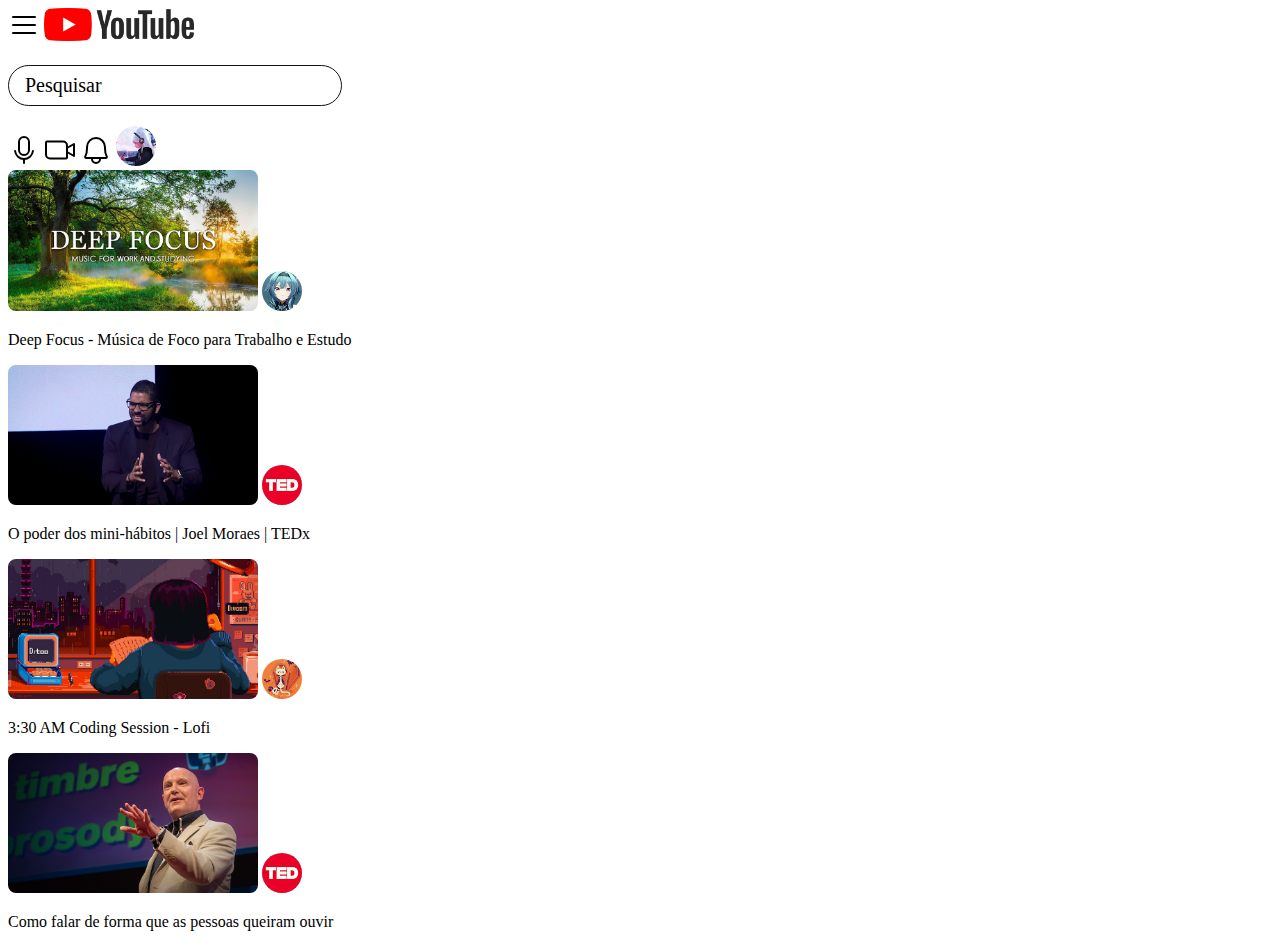
<file: formacao-pleno/31-html-e-css/modulo 2/0. Projeto inicial [FLEXBOX]/index.html>
<!DOCTYPE html>
<html lang="en">
<head>
    <meta charset="UTF-8">
    <meta name="viewport" content="width=device-width, initial-scale=1.0">

    <link rel="stylesheet" href="styles.css">

    <title>Flex Box</title>
</head>
<body>

    <header>
            <img src="./assets/list.svg" class="icon" alt="">
            <img src="./assets/youtube-logo.png" class="logo" alt="">
            <p class="search">Pesquisar</p>
            <img src="./assets/microphone.svg" class="icon" alt="">
            <img src="./assets/video-camera.svg" class="icon" alt="">
            <img src="./assets/bell.svg" class="icon" alt="">
            <img src="./assets//usuario.jpg" class="profile-picture" alt="">
    </header>

    <main>
            <img src="./assets/image-1.jpg" class="thumbnail" alt="">
            <img src="./assets//perfil-1.jpg" class="profile-picture" alt="">
            <p>Deep Focus - Música de Foco para Trabalho e Estudo</p>

            <img src="./assets//image-2.jpg" class="thumbnail" alt="">
            <img src="./assets//perfil-2.jpg" class="profile-picture" alt="">
            <p>O poder dos mini-hábitos | Joel Moraes | TEDx</p>

            <img src="./assets/image-3.jpg" class="thumbnail" alt="">
            <img src="./assets//perfil-3.jpg" class="profile-picture" alt="">
            <p>3:30 AM Coding Session - Lofi</p>

            <img src="./assets/image-4.jpg" class="thumbnail" alt="">
            <img src="./assets//perfil-4.jpg" class="profile-picture" alt="">
            <p>Como falar de forma que as pessoas queiram ouvir</p>

    </main>

</body>
</html>
</file>
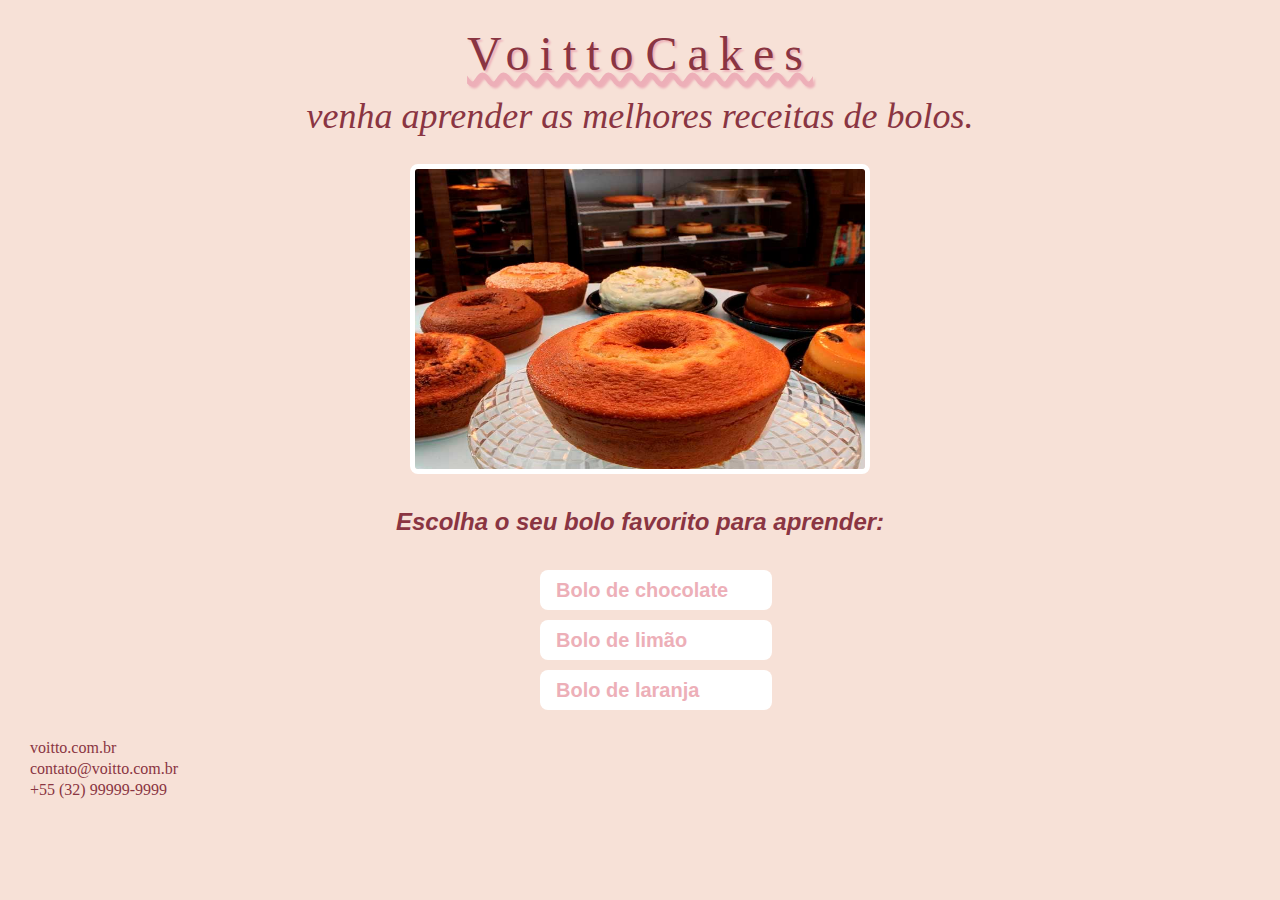
<file: formacao-pleno/31-html-e-css/modulo 1/1677184234046Gabarito+e+Códigos modulo 1 17/Códigos/M1L10/index.html>
<!DOCTYPE html>
<html lang="en">
    <head>
        <meta charset="UTF-8">
        <meta http-equiv="X-UA-Compatible" content="IE=edge">
        <meta name="viewport" content="width=device-width, initial-scale=1.0">
        
        <link rel="stylesheet" href="reset.css">
        <link rel="stylesheet" href="styles.css">
        <title>Voitto Cakes</title>
    </head>
    <body>
        <h1>Voitto Cakes</h1>
        <h2>Venha aprender as melhores receitas de bolos.</h2>
        <img 
            src="./assets/bolos_home.jpg"
            alt="Imagem de vários bolos sobre a mesa"
            title="Bolos da página principal"
        />
        <p>Escolha o seu bolo <strong>favorito</strong> para aprender:</p>
        
        <nav>
            <ul>
                <li><a href="./Receitas/chocolate.html">Bolo de chocolate</a></li>
                <li><a href="./Receitas/limao.html">Bolo de limão</a></li>
                <li><a href="./Receitas/laranja.html">Bolo de laranja</a></li>            
            </ul>   
        </nav>
        

        <ul>
            <li><a href="https://voitto.com.br">voitto.com.br</a></li>
            <li><a href="mailto:contato@voitto.com.br">contato@voitto.com.br</a></li>
            <li><a href="tel:+5532999999999">+55 (32) 99999-9999</a></li>
        </ul>
    </body>
</html>
</file>
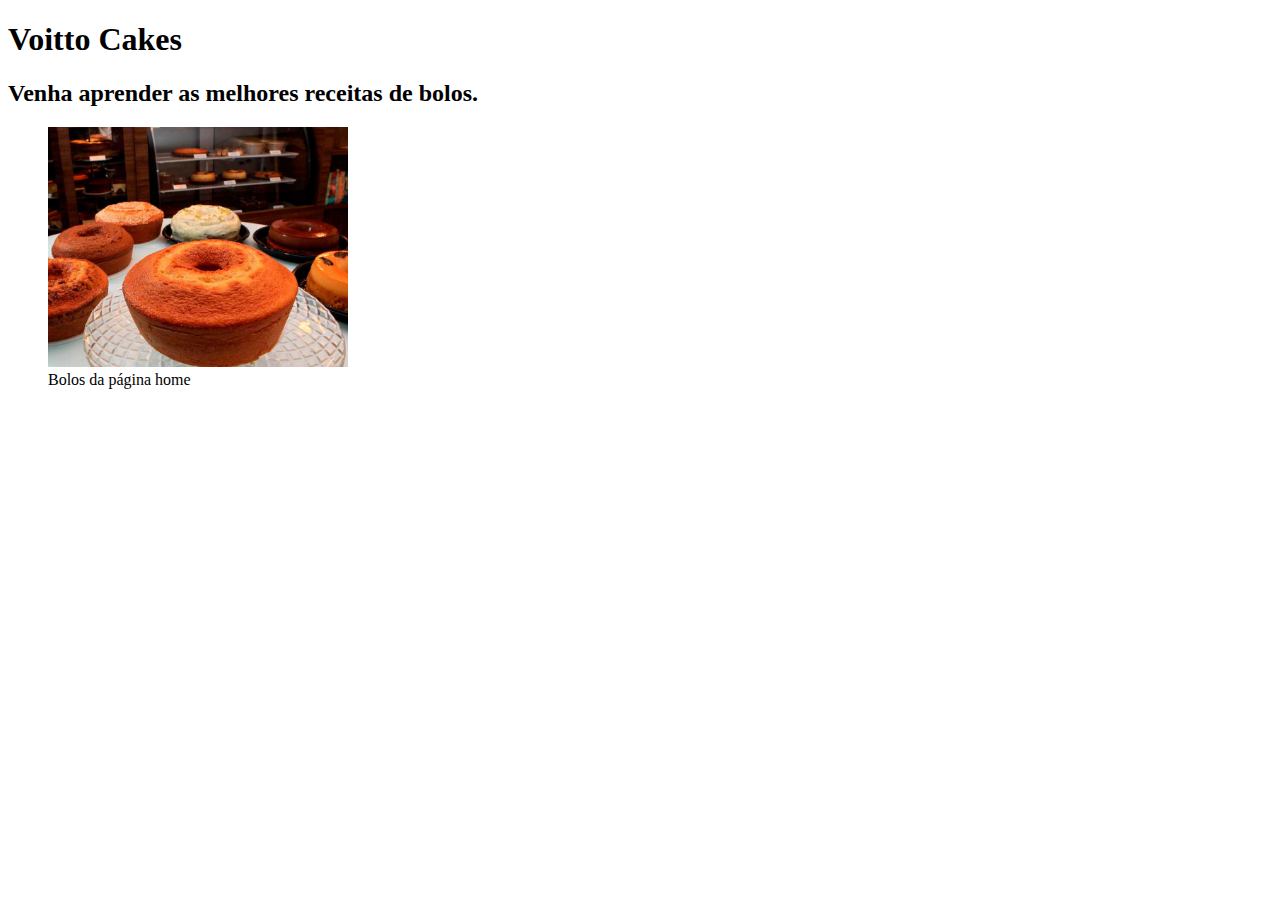
<file: formacao-pleno/31-html-e-css/modulo 1/1677184234046Gabarito+e+Códigos modulo 1 17/Códigos/M1L4/index.html>
<!DOCTYPE html>
<html lang="en">
    <head>
        <meta charset="UTF-8">
        <meta http-equiv="X-UA-Compatible" content="IE=edge">
        <meta name="viewport" content="width=device-width, initial-scale=1.0">
        <title>Voitto Cakes</title>
    </head>
    <body>
        <h1>Voitto Cakes</h1>
        <h2>Venha aprender as melhores receitas de bolos.</h2>
        <figure>
            <img 
                src="./assets/bolos_home.jpg"
                alt="Imagem de vários bolos sobre a mesa"
                width="300"
                title="Bolos da página principal"
            />
            <figcaption>
                Bolos da página home
            </figcaption>    
        </figure>
 
    </body>
</html>
</file>
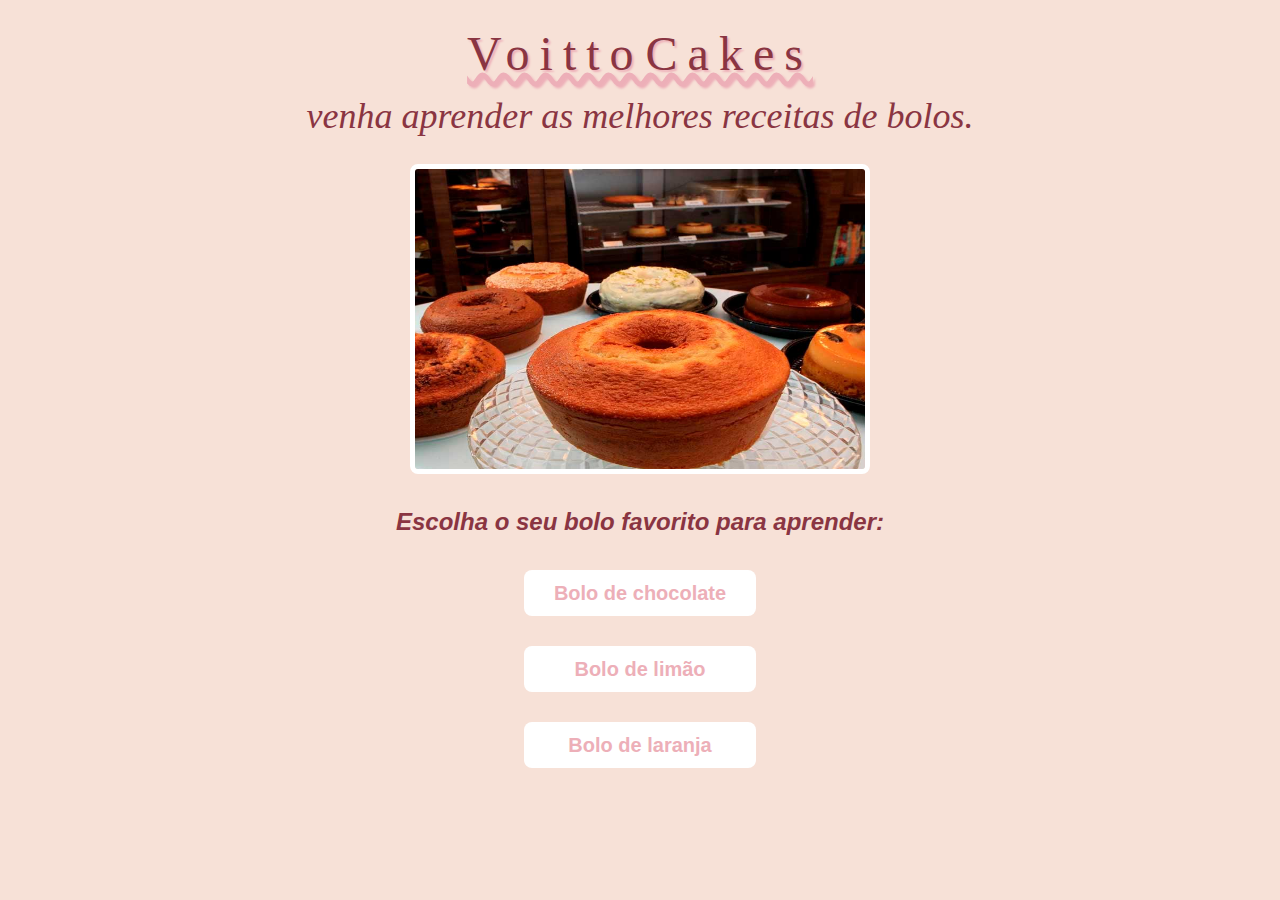
<file: formacao-pleno/31-html-e-css/modulo 1/1677184234046Gabarito+e+Códigos modulo 1 17/Códigos/M1L7/index.html>
<!DOCTYPE html>
<html lang="en">
    <head>
        <meta charset="UTF-8">
        <meta http-equiv="X-UA-Compatible" content="IE=edge">
        <meta name="viewport" content="width=device-width, initial-scale=1.0">
        
        <link rel="stylesheet" href="reset.css">
        <link rel="stylesheet" href="styles.css">
        <title>Voitto Cakes</title>
    </head>
    <body>
        <h1>Voitto Cakes</h1>
        <h2>Venha aprender as melhores receitas de bolos.</h2>
        <img 
            src="./assets/bolos_home.jpg"
            alt="Imagem de vários bolos sobre a mesa"
            title="Bolos da página principal"
        />
        <p>Escolha o seu bolo favorito para aprender:</p>
        <div>Bolo de chocolate</div>
        <div>Bolo de limão</div>
        <div>Bolo de laranja</div>
    </body>
</html>
</file>
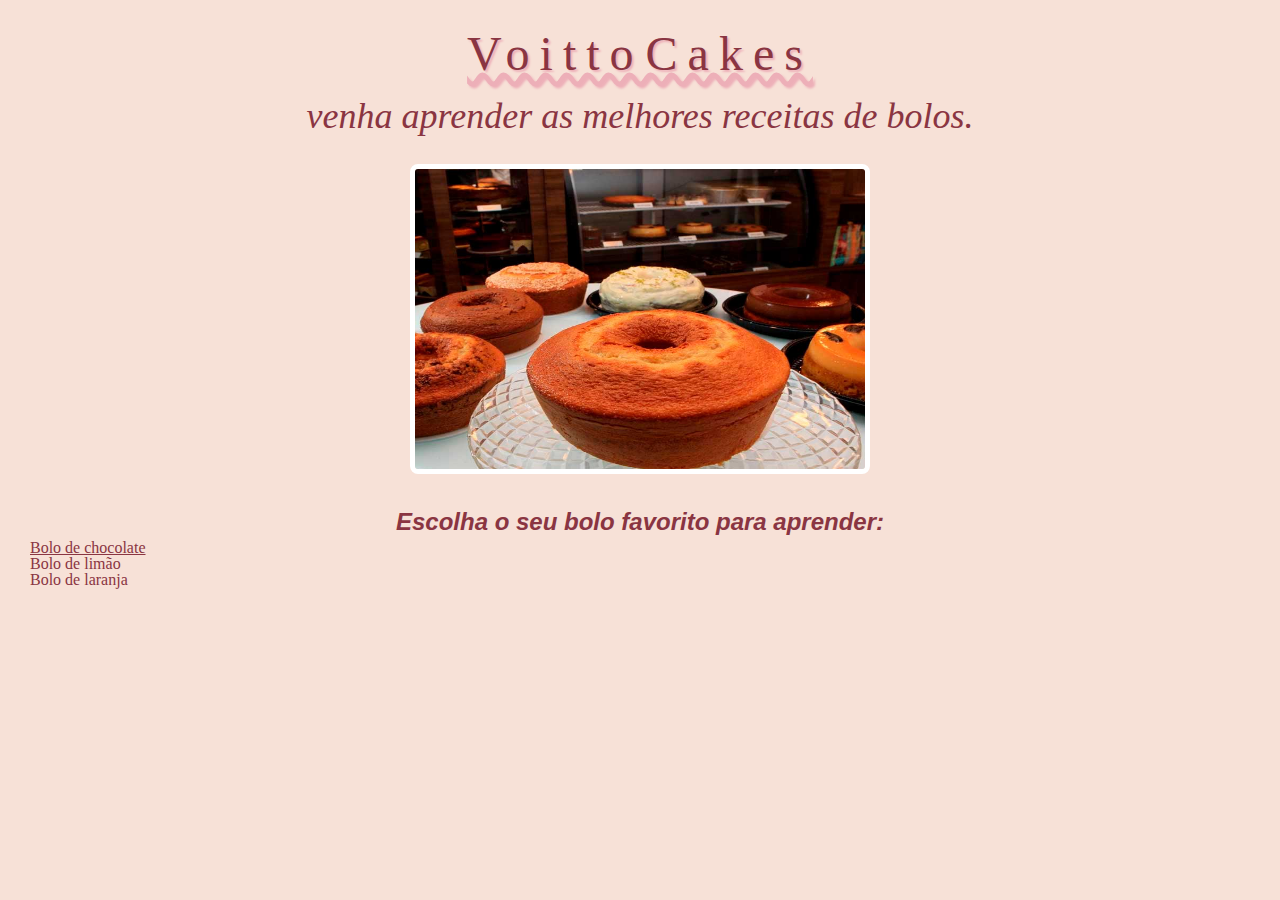
<file: formacao-pleno/31-html-e-css/modulo 1/1677184234046Gabarito+e+Códigos modulo 1 17/Códigos/M1L8/index.html>
<!DOCTYPE html>
<html lang="en">
    <head>
        <meta charset="UTF-8">
        <meta http-equiv="X-UA-Compatible" content="IE=edge">
        <meta name="viewport" content="width=device-width, initial-scale=1.0">
        
        <link rel="stylesheet" href="reset.css">
        <link rel="stylesheet" href="styles.css">
        <title>Voitto Cakes</title>
    </head>
    <body>
        <h1>Voitto Cakes</h1>
        <h2>Venha aprender as melhores receitas de bolos.</h2>
        <img 
            src="./assets/bolos_home.jpg"
            alt="Imagem de vários bolos sobre a mesa"
            title="Bolos da página principal"
        />
        <p>Escolha o seu bolo favorito para aprender:</p>
        <ul>
            <li><a href="https://google.com">Bolo de chocolate</a></li>
            <li><a></a>Bolo de limão</a></li>
            <li><a>Bolo de laranja</a></li>            
        </ul>
    </body>
</html>
</file>
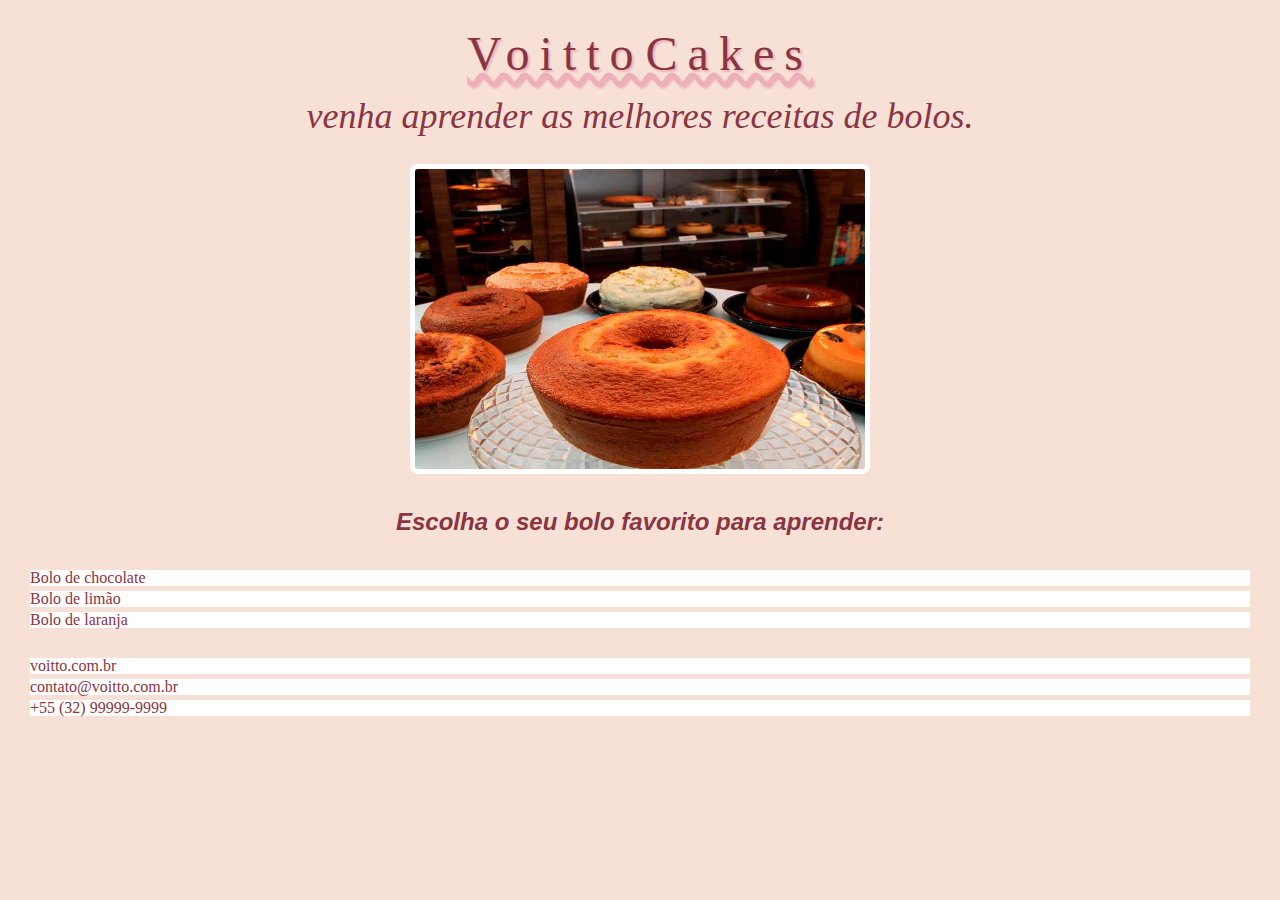
<file: formacao-pleno/31-html-e-css/modulo 1/1677184234046Gabarito+e+Códigos modulo 1 17/Códigos/M1L9/index.html>
<!DOCTYPE html>
<html lang="en">
    <head>
        <meta charset="UTF-8">
        <meta http-equiv="X-UA-Compatible" content="IE=edge">
        <meta name="viewport" content="width=device-width, initial-scale=1.0">
        
        <link rel="stylesheet" href="reset.css">
        <link rel="stylesheet" href="styles.css">
        <title>Voitto Cakes</title>
    </head>
    <body>
        <h1>Voitto Cakes</h1>
        <h2>Venha aprender as melhores receitas de bolos.</h2>
        <img 
            src="./assets/bolos_home.jpg"
            alt="Imagem de vários bolos sobre a mesa"
            title="Bolos da página principal"
        />
        <p>Escolha o seu bolo favorito para aprender:</p>
        <ul>
            <li><a href="./Receitas/chocolate.html">Bolo de chocolate</a></li>
            <li><a href="./Receitas/limao.html">Bolo de limão</a></li>
            <li><a href="./Receitas/laranja.html">Bolo de laranja</a></li>            
        </ul>

        <ul>
            <li><a href="https://voitto.com.br">voitto.com.br</a></li>
            <li><a href="mailto:contato@voitto.com.br">contato@voitto.com.br</a></li>
            <li><a href="tel:+5532999999999">+55 (32) 99999-9999</a></li>
        </ul>
    </body>
</html>
</file>
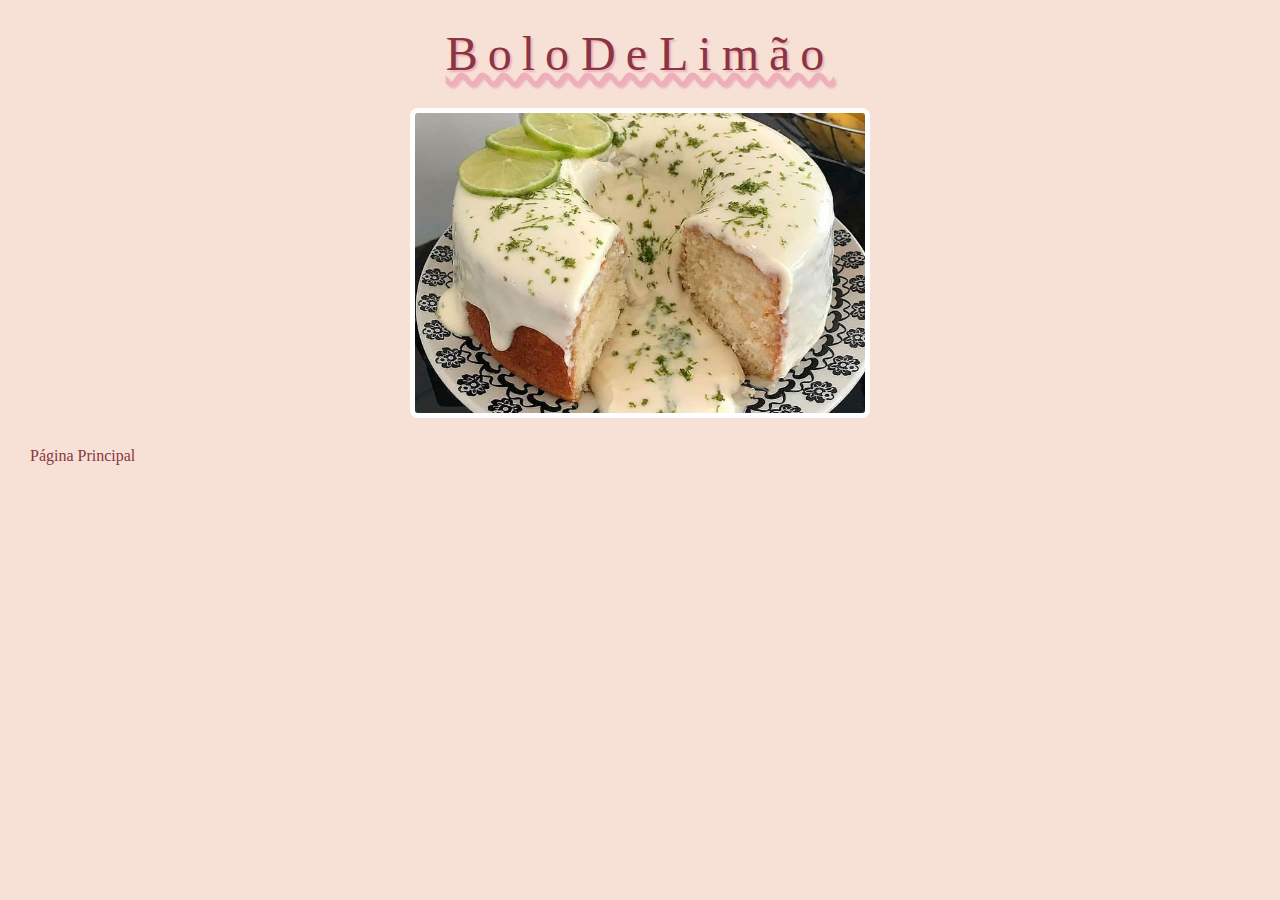
<file: formacao-pleno/31-html-e-css/modulo 1/1677184234046Gabarito+e+Códigos modulo 1 17/Códigos/M1L10/Receitas/limao.html>
<!DOCTYPE html>
<html lang="en">
<head>
    <meta charset="UTF-8">
    <meta http-equiv="X-UA-Compatible" content="IE=edge">
    <meta name="viewport" content="width=device-width, initial-scale=1.0">

    <link rel="stylesheet" href="../reset.css">
    <link rel="stylesheet" href="../styles.css">

    <title>Bolo de limão</title>
</head>
<body>
    <h1>Bolo de limão</h1>

    <img 
        src="../assets/bolo_limao.jpeg"
        alt="Bolo de limão"
        title="Bolo de limão"
    />

    <a href="../index.html">Página Principal</a>   
</body>
</html>
</file>
<file: formacao-pleno/31-html-e-css/modulo 2/0. Projeto inicial [FLEXBOX]/styles.css>
.icon {
    height: 32px;
}

.logo {
    width: 150px;
}

.search {
    width: 300px;

    padding: 8px 16px;
    border-radius: 32px;
    border: 1px solid #121212;
    
    font-size: 20px;
}

.thumbnail {
    width: 250px;
    border-radius: 8px;
}

.profile-picture {
    width: 40px;
    border-radius: 50%;
}
</file>
<file: formacao-pleno/31-html-e-css/modulo 1/1677184234046Gabarito+e+Códigos modulo 1 17/Códigos/M1L10/styles.css>
*{
    color: #8a3542;
}

body{
    background-color: #f7e1d7;
    padding: 30px;
}

h1, h2{
    font-family: "Snell Roundhand", cursive;
    text-align: center;
}

h1{
    font-size: 48px;
    letter-spacing: 10px;
    word-spacing: -20px;
    text-transform: capitalize;
    text-decoration: underline wavy #edafb8;
    text-shadow: 2px 2px 2px #edafb8;

}
h2{
    margin-top: 20px;
    
    font-size: 36px;
    text-transform: lowercase;
    font-style: italic;
    font-weight: lighter;
    
}

p,div{
    margin-top: 30px;

    font: italic bold 24px/1.5 'Trebuchet MS', sans-serif;
    text-align: center;
}

strong{
    font-weight: bold;
}

img{
    width: 450px;
    height:300px;

    border: 5px solid white;
    border-radius: 8px;

    display: block;
    margin: 30px auto;
}

nav li{
    width: 200px;

    margin: 10px auto 0;
}

nav a{
    width: 100%;

    padding: 8px 16px;
    border-radius: 8px;

    display: inline-block;

    font: normal bold 20px/1.2 'Trebuchet MS', sans-serif;
    color: #edafb8;
    background-color: white;
}

nav a:hover{
    color: white;
    background-color: #edafb8;
}

ul{
    margin-top: 30px;
}

li{
    margin-bottom: 5px;
}

a{
    text-decoration: none;
}
</file>
<file: formacao-pleno/31-html-e-css/modulo 1/1677184234046Gabarito+e+Códigos modulo 1 17/Códigos/M1L7/styles.css>
*{
    color: #8a3542;
}

body{
    background-color: #f7e1d7;
    padding: 30px;
}

h1, h2{
    font-family: "Snell Roundhand", cursive;
    text-align: center;
}

h1{
    font-size: 48px;
    letter-spacing: 10px;
    word-spacing: -20px;
    text-transform: capitalize;
    text-decoration: underline wavy #edafb8;
    text-shadow: 2px 2px 2px #edafb8;

}
h2{
    margin-top: 20px;
    
    font-size: 36px;
    text-transform: lowercase;
    font-style: italic;
    font-weight: lighter;
    
}

p,div{
    margin-top: 30px;

    font: italic bold 24px/1.5 'Trebuchet MS', sans-serif;
    text-align: center;
}

img{
    width: 450px;
    height:300px;

    border: 5px solid white;
    border-radius: 8px;

    display: block;
    margin: 30px auto;
}

div{
    width: 200px;

    margin: 30px auto 0;
    padding: 8px 16px;
    border-radius: 8px;

    font-size: 20px;
    font-style: normal;

    color: #edafb8;
    background-color: white;
}
</file>
<file: formacao-pleno/31-html-e-css/modulo 1/1677184234046Gabarito+e+Códigos modulo 1 17/Códigos/M1L8/styles.css>
*{
    color: #8a3542;
}

body{
    background-color: #f7e1d7;
    padding: 30px;
}

h1, h2{
    font-family: "Snell Roundhand", cursive;
    text-align: center;
}

h1{
    font-size: 48px;
    letter-spacing: 10px;
    word-spacing: -20px;
    text-transform: capitalize;
    text-decoration: underline wavy #edafb8;
    text-shadow: 2px 2px 2px #edafb8;

}
h2{
    margin-top: 20px;
    
    font-size: 36px;
    text-transform: lowercase;
    font-style: italic;
    font-weight: lighter;
    
}

p,div{
    margin-top: 30px;

    font: italic bold 24px/1.5 'Trebuchet MS', sans-serif;
    text-align: center;
}

img{
    width: 450px;
    height:300px;

    border: 5px solid white;
    border-radius: 8px;

    display: block;
    margin: 30px auto;
}

div{
    width: 200px;

    margin: 30px auto 0;
    padding: 8px 16px;
    border-radius: 8px;

    font-size: 20px;
    font-style: normal;

    color: #edafb8;
    background-color: white;
}
</file>
<file: formacao-pleno/31-html-e-css/modulo 1/1677184234046Gabarito+e+Códigos modulo 1 17/Códigos/M1L9/styles.css>
*{
    color: #8a3542;
}

body{
    background-color: #f7e1d7;
    padding: 30px;
}

h1, h2{
    font-family: "Snell Roundhand", cursive;
    text-align: center;
}

h1{
    font-size: 48px;
    letter-spacing: 10px;
    word-spacing: -20px;
    text-transform: capitalize;
    text-decoration: underline wavy #edafb8;
    text-shadow: 2px 2px 2px #edafb8;

}
h2{
    margin-top: 20px;
    
    font-size: 36px;
    text-transform: lowercase;
    font-style: italic;
    font-weight: lighter;
    
}

p,div{
    margin-top: 30px;

    font: italic bold 24px/1.5 'Trebuchet MS', sans-serif;
    text-align: center;
}

img{
    width: 450px;
    height:300px;

    border: 5px solid white;
    border-radius: 8px;

    display: block;
    margin: 30px auto;
}

div{
    width: 200px;

    margin: 30px auto 0;
    padding: 8px 16px;
    border-radius: 8px;

    font-size: 20px;
    font-style: normal;

    color: #edafb8;
    background-color: white;
}

ul{
    margin-top: 30px;
}

li{
    margin-bottom: 5px;
    background-color: white;
}

a{
    text-decoration: none;
}
</file>
